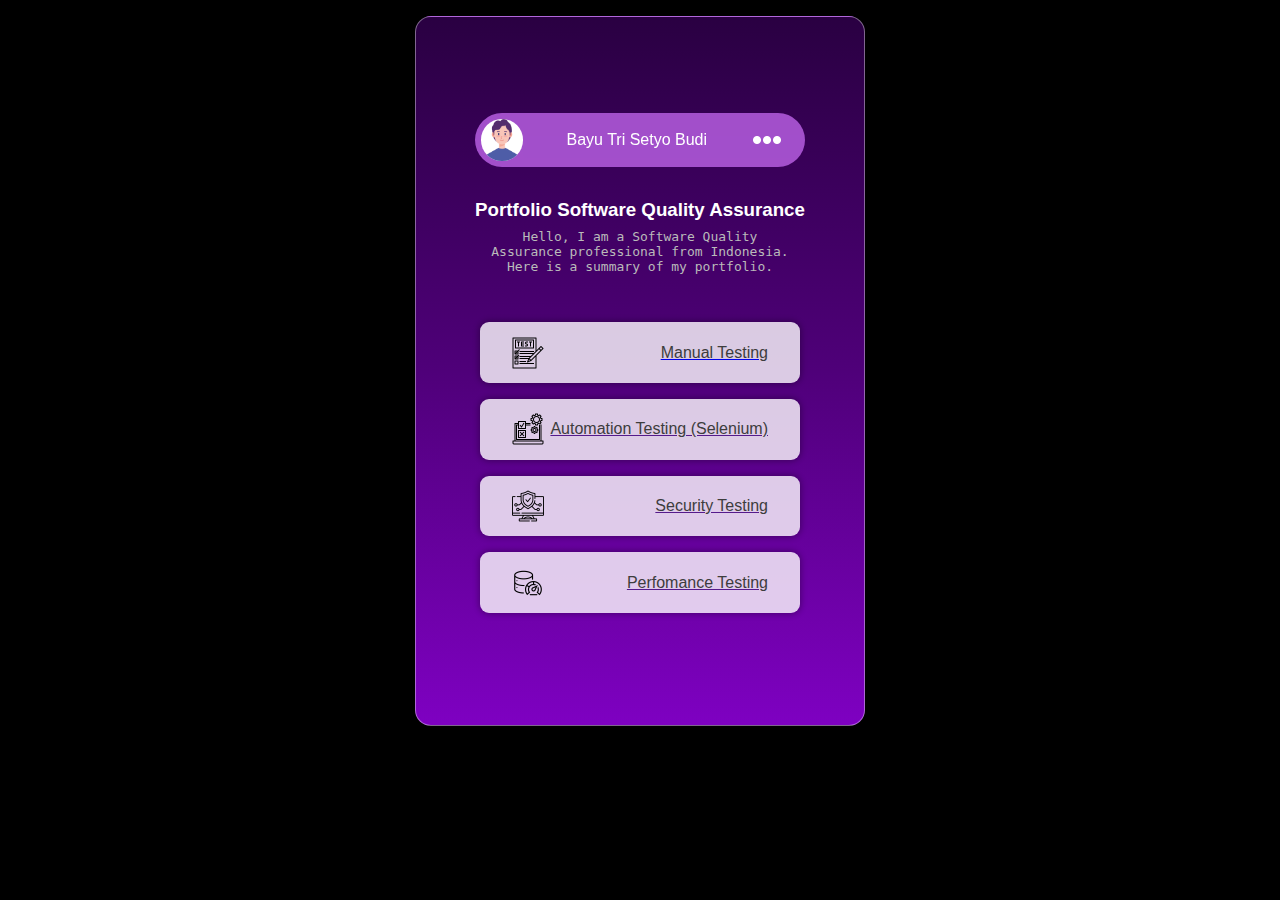
<file: Linktree/index.html>
<!DOCTYPE html>
<html lang="en">
<head>
    <meta charset="UTF-8">
    <meta http-equiv="X-UA-Compatible" content="IE=edge">
    <meta name="viewport" content="width=device-width, initial-scale=1.0">
    <title>Portfoloi</title>
    <link rel="stylesheet" href="style.css">
</head>
<body>
    <div class="container">
        <div class="navbar">
            <img src="./logos/boy.png" alt="" class="profile"> Bayu Tri Setyo Budi
            <img src="./logos/menu-bar.png" alt="" class="menu">
        </div>
        <h3 class="name">Portfolio Software Quality Assurance</h3>
        <p class="sub" style="text-align: center;">Hello, I am a Software Quality <br> Assurance professional from Indonesia.<br> Here is a summary of my portfolio.</p>
        <div class="main">
            <a href="https://docs.google.com/spreadsheets/d/1VH9h7dtBYfnvbLcLAhcyTV0xJdP5la2t0b6dNkfLR7Q/edit#gid=0">
            <div class="items">
                <img src="./logos/1.png" alt="" class="icon">
                <p class="user">Manual Testing</p>
            </div>
            </a>

            <a href="">
            <div class="items">
                <img src="./logos/2.png" alt="" class="icon">
                <p class="user">Automation Testing (Selenium)</p>
            </div>
        </a>

          <a href="">
            <div class="items">
                <img src="./logos/3.png" alt="" class="icon">
                <p class="user">Security Testing</p>
            </div>
        </a>
        
              <a href="">
            <div class="items">
                <img src="./logos/4.png" alt="" class="icon">
                <p class="user">Perfomance Testing</p>
            </div>
      
        </div>
    </div>
</body>
</html>
</file>
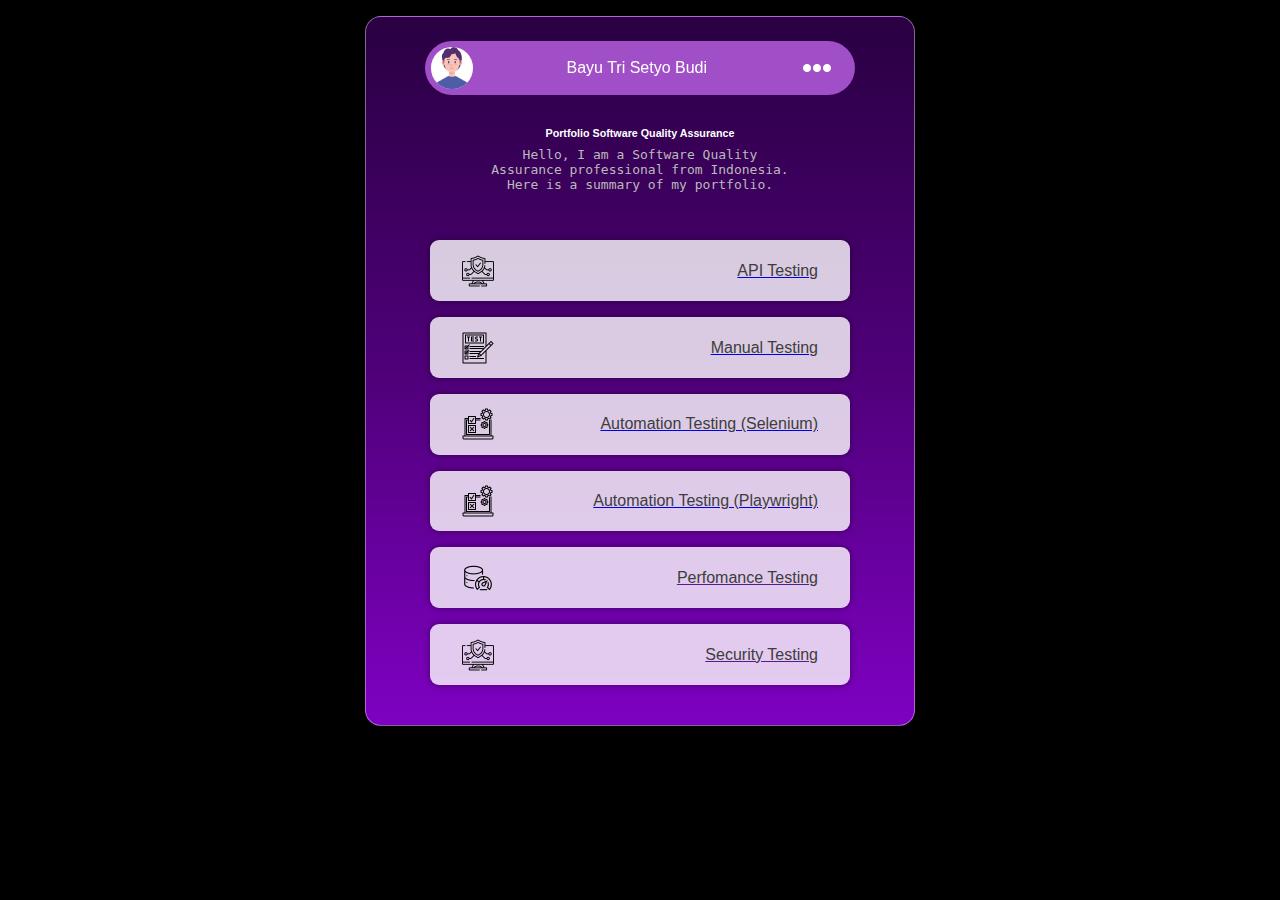
<file: sqa/index.html>
<!DOCTYPE html>
<html lang="en">
<head>
    <meta charset="UTF-8">
    <meta http-equiv="X-UA-Compatible" content="IE=edge">
    <meta name="viewport" content="width=device-width, initial-scale=1.0">
    <title>Portfoloi</title>
    <link rel="stylesheet" href="style.css">
</head>
<body>
    <div class="container">
        <div class="navbar" >
            <img src="./logos/boy.png" alt="" class="profile"> Bayu Tri Setyo Budi
            <img src="./logos/menu-bar.png" alt="" class="menu">
        </div>
        <h6 class="name" >Portfolio Software Quality Assurance</h6>
        <p  class="sub" style="text-align: center;">Hello, I am a Software Quality <br> Assurance professional from Indonesia.<br> Here is a summary of my portfolio.</p>
        <div class="main">

             <a href="https://drive.google.com/file/d/1vsNG0vqNgU8WlnJWCiqMUbC_GYigxwmZ/view?usp=sharing">
            <div class="items">
                <img src="./logos/3.png" alt="" class="icon">
                <p class="user">API Testing</p>
            </div>
        </a>


            
            <a href="https://docs.google.com/spreadsheets/d/1VH9h7dtBYfnvbLcLAhcyTV0xJdP5la2t0b6dNkfLR7Q/edit#gid=0">
            <div class="items">
                <img src="./logos/1.png" alt="" class="icon">
                <p class="user">Manual Testing</p>
            </div>
            </a>

            <a href="https://youtu.be/LIEus-ACIc0">
            <div class="items">
                <img src="./logos/2.png" alt="" class="icon">
                <p class="user">Automation Testing (Selenium)</p>
            </div>
        </a>

                 <a href="https://drive.google.com/file/d/1GcREXkJO5OxNHGPLfCRnwOyCJtPa0XSW/view?usp=sharing">
            <div class="items">
                <img src="./logos/2.png" alt="" class="icon">
                <p class="user">Automation Testing (Playwright)</p>
            </div>
        </a>

               <a href="">
            <div class="items">
                <img src="./logos/4.png" alt="" class="icon">
                <p class="user">Perfomance Testing</p>
            </div>
              </a>

          <a href="">
            <div class="items">
                <img src="./logos/3.png" alt="" class="icon">
                <p class="user">Security Testing</p>
            </div>
        </a>
        
          
      
        </div>
    </div>
</body>
</html>
</file>
<file: Linktree/style.css>
*{
    margin: 0;
    padding: 0;
    box-sizing: border-box;
    font-family: sans-serif;
}
body{
    background-color: black;
    color: white;
}
.container{
    /* border: 2px solid red; */
    width: 450px;
    height: 710px;
    background: linear-gradient(to bottom, rgba(69, 0, 109, 0.603),rgba(110, 0, 169, 0.718),rgba(154, 1, 236, 0.819));
    display: flex;
    align-items: center;
    justify-content: center;
    flex-direction: column;
    border-radius: 1rem;
    margin: 1rem auto;
    border: 1.5px solid rgba(255, 255, 255, 0.401);
    padding-top: 2rem;
}
::-webkit-scrollbar{
    display: none;
}
.navbar{
    background-color: rgba(210, 114, 255, 0.694);
    backdrop-filter: blur(20px);
    width: 330px;
    padding: .4rem .4rem;
    cursor: pointer;
    display: flex;
    align-items: center;
    justify-content: space-between;
    border-radius: 40px;
    margin-top: -2rem;
    margin-bottom: 2rem;
    transition-duration: .2s;
}
.navbar:hover{
    transform: scale(0.97);
}
.profile{
    width: 2.6rem;
    background: white;
    border-radius: 50%;
}
.menu{
    filter: invert(1);
    width: 2rem;
    margin-right: 1rem;
}
.main{

}
.items{
    display: flex;
    align-items: center;
    justify-content: space-between;
    padding: .9rem 2rem;
    width: 320px;
    border-radius: 9px;
    background-color: rgba(255, 255, 255, 0.795);
    margin: 1rem;
    transition-duration: .2s;
    cursor: pointer;
    box-shadow: 0px 0px 6px 1px rgba(0, 0, 0, 0.319);
}
.items:hover{
    transform: scale(0.96);
    background-color: rgb(255, 255, 255);

}
.icon{
    width: 2rem;
}
.user{
    color: rgb(61, 61, 61);
}
.name{
    margin-bottom: .5rem;
    
}
.sub{
    font-family: monospace;
    color: rgb(186, 186, 186);
    margin-bottom: 2rem;
}
</file>
<file: sqa/style.css>
*{
    margin: 0;
    padding: 0;
    box-sizing: border-box;
    font-family: sans-serif;
}
body{
    background-color: black;
    color: white;
}
.container{
    /* border: 2px solid red; */
    width: 550px;
    height: 710px;
    background: linear-gradient(to bottom, rgba(69, 0, 109, 0.603),rgba(110, 0, 169, 0.718),rgba(154, 1, 236, 0.819));
    display: flex;
    align-items: center;
    justify-content: center;
    flex-direction: column;
    border-radius: 1rem;
    margin: 1rem auto;
    border: 1.5px solid rgba(255, 255, 255, 0.401);
    padding-top: 2rem;
}
::-webkit-scrollbar{
    display: none;
}
.navbar{
    background-color: rgba(210, 114, 255, 0.694);
    backdrop-filter: blur(20px);
    width: 430px;
    padding: .4rem .4rem;
    cursor: pointer;
    display: flex;
    align-items: center;
    justify-content: space-between;
    border-radius: 40px;
    margin-top: -2rem;
    margin-bottom: 2rem;
    transition-duration: .2s;
}
.navbar:hover{
    transform: scale(0.97);
}
.profile{
    width: 2.6rem;
    background: white;
    border-radius: 50%;
}
.menu{
    filter: invert(1);
    width: 2rem;
    margin-right: 1rem;
}
.main{

}
.items{
    display: flex;
    align-items: center;
    justify-content: space-between;
    padding: .9rem 2rem;
    width: 420px;
    border-radius: 9px;
    background-color: rgba(255, 255, 255, 0.795);
    margin: 1rem;
    transition-duration: .2s;
    cursor: pointer;
    box-shadow: 0px 0px 6px 1px rgba(0, 0, 0, 0.319);
}
.items:hover{
    transform: scale(0.96);
    background-color: rgb(255, 255, 255);

}
.icon{
    width: 2rem;
}
.user{
    color: rgb(61, 61, 61);
}
.name{
    margin-bottom: .5rem;
    
}
.sub{
    font-family: monospace;
    color: rgb(186, 186, 186);
    margin-bottom: 2rem;
}
</file>
